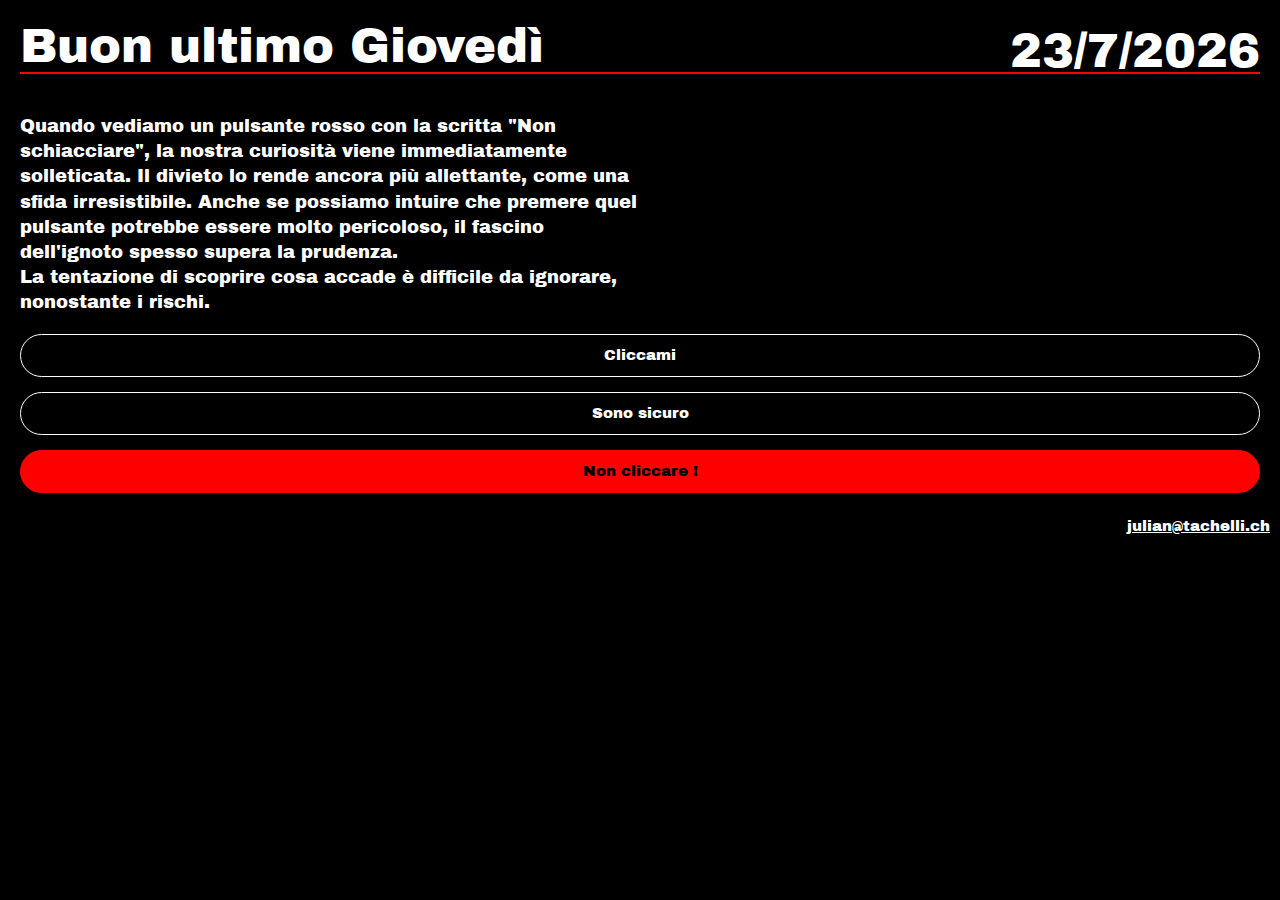
<file: Attività/Nome Cognome/Progetto Finale/index.html>
<!DOCTYPE html>
<html>
    <head>
        <meta name="viewport" content="width=devide-width, initial-scale=1.0">
        <link rel="stylesheet" href="assets/style/style.css">
         <script src="assets/script/script.js" defer></script>
        
    
    
    </head>

    <body>
        <div class="navigatore">
            <h2 id="titolo">Buon Mercoledì</h2>
            <h2 id="data">La data</h2>
        </div>

        <div class="corpo">
        <p class="paragrafo">
            Quando vediamo un pulsante rosso con la scritta "Non schiacciare", la nostra curiosità viene immediatamente solleticata. Il divieto lo rende ancora più allettante, come una sfida irresistibile. Anche se possiamo intuire che premere quel pulsante potrebbe essere molto pericoloso, il fascino dell'ignoto spesso supera la prudenza.<br> La tentazione di scoprire cosa accade è difficile da ignorare, nonostante i rischi.</p>
       

        <a href="https://tachelli.ch">
            <p class="links">Cliccami</p>
        </a>
        
        <a href="https://www.linkedin.com/in/julian-tachelli-6264561aa/">
            <p class="links">Sono sicuro</p>
        </a>
        <a class="gattino" onclick="clicks()">
            <p class="cattivo"> Non cliccare !</p>
        </a>
   
    </div>
     

        <div class="scarpa">
            <a href="mailto:julian@tachelli.ch"> julian@tachelli.ch</a>
        </div>

        
    </body>
</html>
</file>
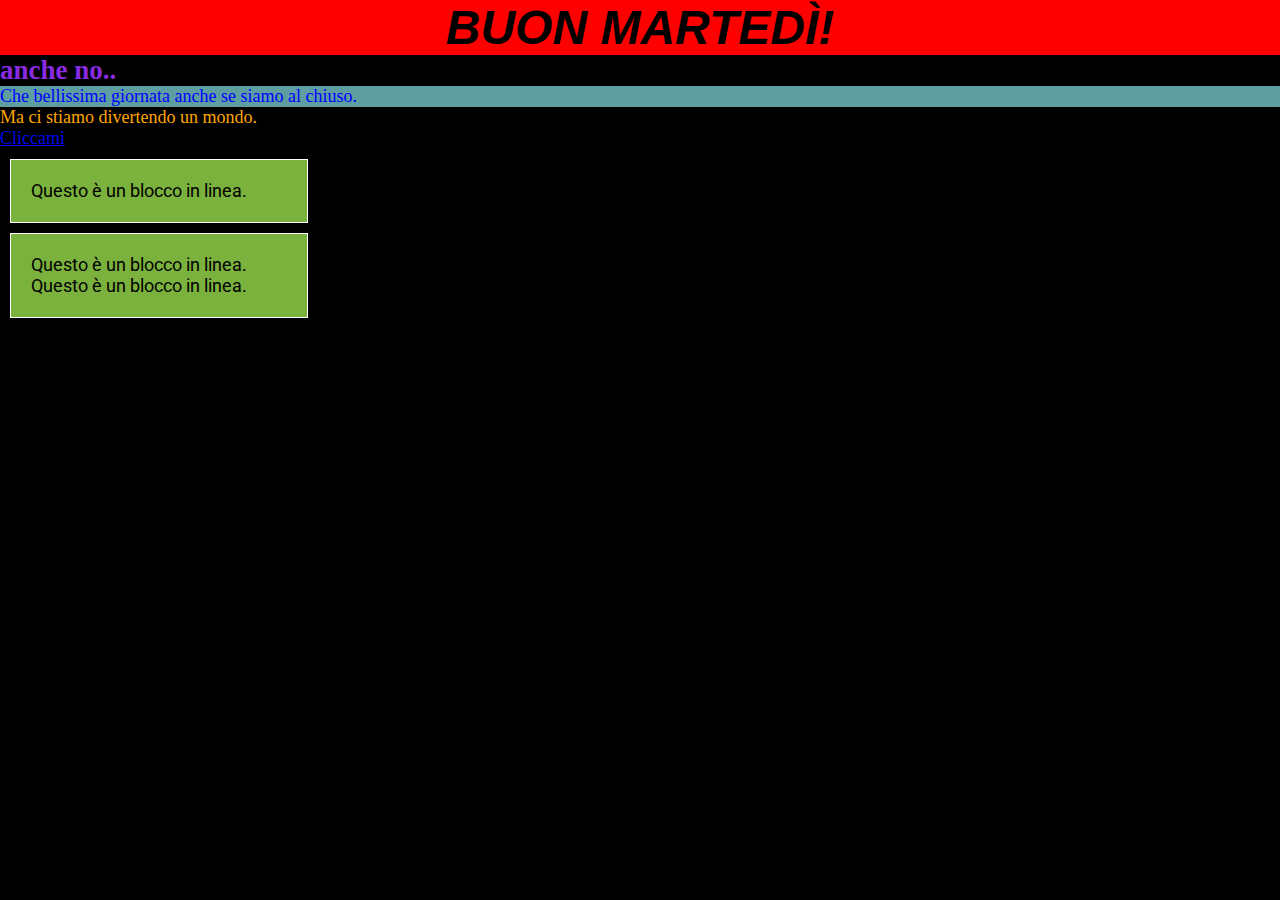
<file: Attività/Matteo Subet/Mini-Attività/CSS/index.html>
<!DOCTYPE html>
<html lang="it">
    <head>
        <title>Programmazione Web - Giorno 2</title>
        <link rel="stylesheet" href="assets/style.css">
        <link rel="preconnect" href="https://fonts.googleapis.com">
        <link rel="preconnect" href="https://fonts.gstatic.com" crossorigin>
        <link href="https://fonts.googleapis.com/css2?family=Roboto:ital,wght@0,100;0,300;0,400;0,500;0,700;0,900;1,100;1,300;1,400;1,500;1,700;1,900&display=swap" rel="stylesheet">
    </head>
    <body>
        <h1>Buon martedì!</h1>
        <h2 class="testo">anche no..</h2>
        <div class="introduzione">
            <p class="testo">Che bellissima giornata anche se siamo al chiuso.</p>
            <p id="secondoP">Ma ci stiamo divertendo un mondo.</p>
        </div>
        <a href="https:://google.com">Cliccami</a>
        <div class="contenitore">
            <p>Questo è un blocco in linea.</p>
        </div>
        <div class="contenitore">
            <p>Questo è un blocco in linea.<br>Questo è un blocco in linea.</p>
        </div>
    </body>
</html>
</file>
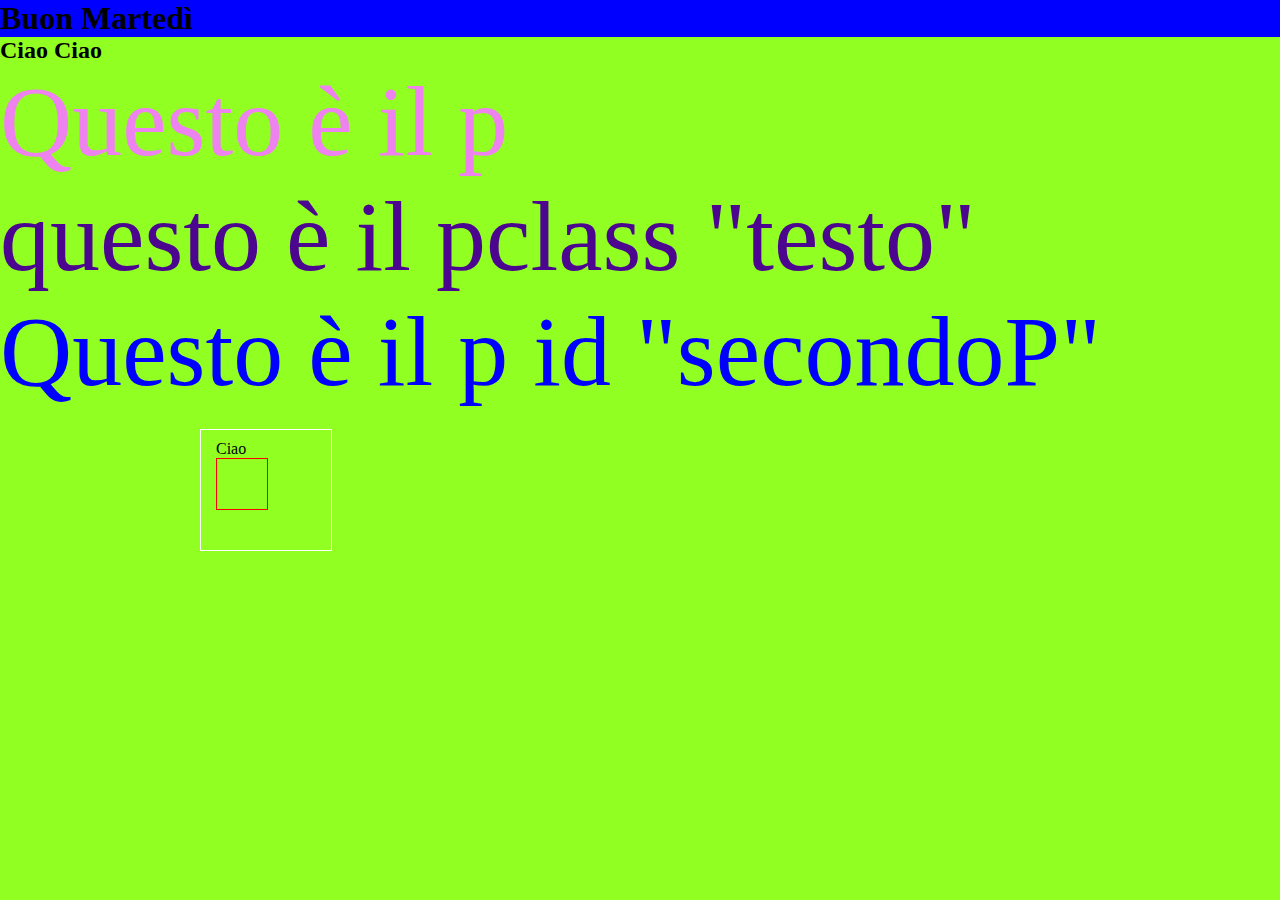
<file: Attività/Nome Cognome/Mini-Attività/CSS/index.html>
<!DOCTYPE html>
<html lang="it">
    <head>
        <title> Programmazione WEB giorno 2</title>
        <link rel="stylesheet" href="assets/style.css">

        <link rel="preconnect" href="https://fonts.googleapis.com">
        <link rel="preconnect" href="https://fonts.gstatic.com" crossorigin>
        <link href="https://fonts.googleapis.com/css2?family=Playwrite+CU:wght@100..400&display=swap" rel="stylesheet">
      
    </head>
    <body>
        <h1>Buon Martedì</h1>
        <h2>Ciao Ciao</h2>
        <div class="introduzione">
            <p>Questo è il p</p>
            <p class="testo"> questo è il pclass "testo"</p>
            <p id="secondoP">Questo è il p id "secondoP"</p>
        </div>
        <div class="box">
            <p>Ciao</p>
            <div id="figlio"></div>
        </div>
    </body>
</html>
</file>
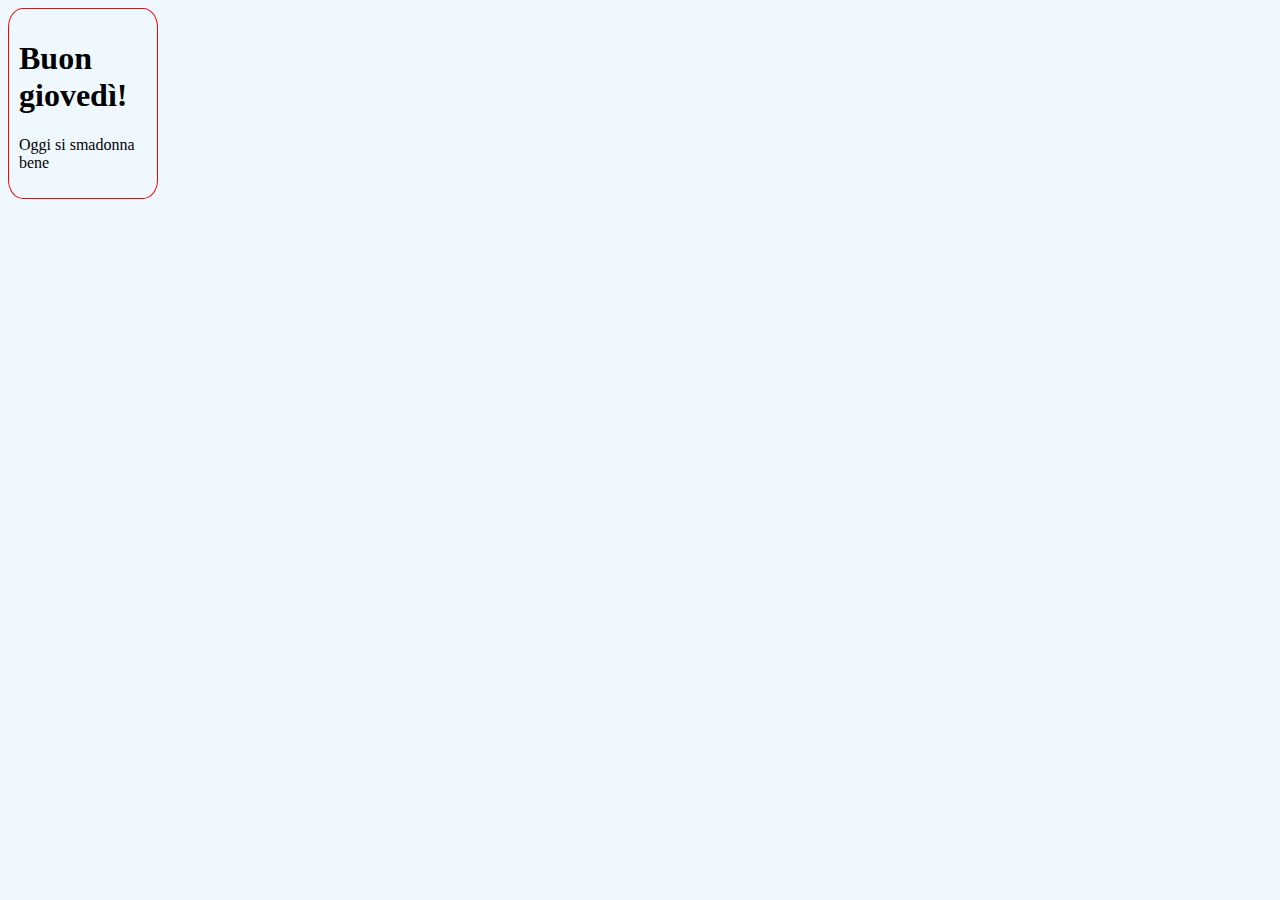
<file: Attività/Nome Cognome/Mini-Attività/JS/index.html>
<!DOCTYPE html>
<html lang="it">
    <head>
        <!-- <style>
            /* Questo è un foglio CSS*/
        </style>
       
       <script>
            //Questo è un foglio JS
        </script> -->
        <script src="assets/script.js" defer></script>
        <link rel="stylesheet" href="assets/style.css">
    </head>

    <body>
        <div class= "box">
        <h1 class="descrizione" id="titolo">Buon pomeriggio</h1>
        <p>Oggi si smadonna bene</p>
        </div>
    </body>


</html>
</file>
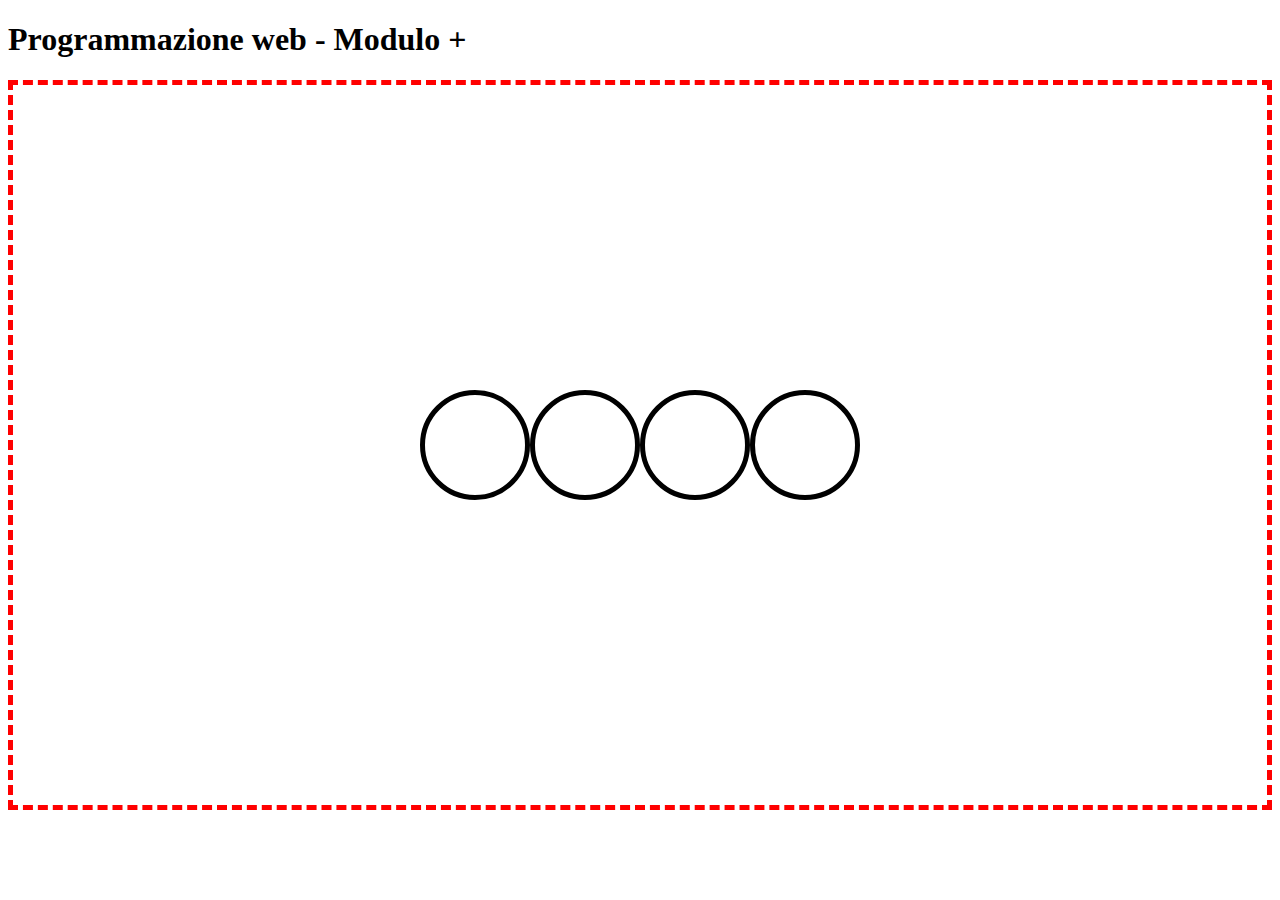
<file: Lezioni/CSS/Display Posizionamento/Flex/index.html>
<!DOCTYPE html>
<html>
    <head>
        <link rel="stylesheet" href="assets/style.css">
    </head>
    <body>
        <h1>Programmazione web - Modulo +</h1>
        <div class="contenitore">
            <div class="box"></div>
            <div class="box"></div>
            <div class="box"></div>
            <div class="box"></div>
        </div>
    </body>
</html>
</file>
<file: Attività/Nome Cognome/Progetto Finale/assets/style/style.css>
@import url('https://fonts.googleapis.com/css2?family=Archivo+Black&display=swap');

:root {
    --giallo: rgb(255, 255, 255);
    --accento: rgb(0, 213, 255);
}

body {
    font-family: 'Archivo Black', sans-serif; 
    font-weight: 400;
    font-size: 15px;
    background-color: rgb(0, 0, 0);
    color: var(--giallo);
    margin: 20px
}

.navigatore {
    border-bottom: 2px solid rgb(255, 0, 0);
    margin-bottom: 40px;

}

.navigatore h2 {
    margin: 5px 0;
    font-weight: 100;
    font-size: 3rem;
}

.corpo p {
    line-height: 1.4; 
}

.corpo a {
    color: var(--giallo);
    text-decoration: none;
}

.links {
    border: 1px solid var(--giallo);
    border-radius: 30px;
    text-align: center;
    padding: 10px;
}

.links:hover {
    color: black;
    background-color: var(--giallo);
}

.cattivo {
    border: 1px solid red;
    background-color: red;
    color: black;
    border-radius: 30px;
    text-align: center;
    padding: 10px;
}

.cattivo:hover {
    background-color: red;
    animation: blinker 0.2s linear infinite;
}

@keyframes blinker {
    50% {
        opacity: 0;
    }
}

.scarpa {
    width: 100%;
    padding: 10px;
    background-color: black;
    padding-bottom: 10px;
}

.scarpa a {
    text-decoration: underline;
    color: var(--giallo);
    float: right;
}

.scarpa p {
    display: inline;
}

.gattino {
    width: 100%;
}

@media (min-width: 1200px) {
    .paragrafo {
        width: 50%;
        font-size: 1.2em;
    }
    
    h2 {
        display: inline;
    }

    #data {
        float: right;
    }
}
</file>
<file: Attività/Matteo Subet/Mini-Attività/CSS/assets/style.css>
*{
    margin: 0;
}

body{
    background-color: black;
    color: white;
    font-size: 18px;
}

h1{
    font-family: Helvetica, Arial, sans-serif;
    font-weight: bold;
    font-style: italic;
    font-size: 3rem;
    text-transform: uppercase;
    text-align: center;
    color: red;
}

h1:hover{
    background-color: red;
    color: black;
    cursor: pointer;
}

.introduzione{
    color:blue;
}

#secondoP{
    color: orange;
}

h2.testo{
    color: blueviolet;
}

.introduzione .testo{
    background-color: cadetblue;
}

.box{
    width: 200px;
    height: 500px;
    padding: 10px;
    border: 1px solid white;
    margin: 10px auto 10px auto;
}

.sticky{
    position: sticky;
    top: 5px;
    height: max-content;
    background-color: red;
    margin: 5px auto 5px auto;
}

.box p{
    color: black;
    padding: 20px;
    text-align: center;
}

.fixed{
    position: fixed;
    top:5px;
    right: 5px;
    height: max-content;
    background-color: orange;
    margin: 5px auto 5px auto;
}

.absolute{
    position: absolute;
    top:5px;
    right: 5px;
    height: max-content;
    background-color: red;
    margin: 5px auto 5px auto;
}

.relative{
    position: relative;
    top: 10px;
    left: 5px;
    width: 30px;
    height: 30px;
    background-color: red;
}

.contenitore{
    background-color: rgb(123, 177, 61);
    color: #000;
    width: 20vw;
    border: 1px solid white;
    padding: 20px;
    margin: 10px;
}

.contenitore p{
    font-family: "Roboto", Helvetica, sans-serif;
    line-height: 120%;
}
</file>
<file: Attività/Nome Cognome/Mini-Attività/CSS/assets/style.css>
*{
margin: 0;
}

body{
background-color: rgb(145, 255, 34);
color: rgb(0, 0, 0);
margin: 0;
}

h1{
    color: red;
}
/* pseudoclassi si fa con i due punti */
h1:hover{
    background-color: blue;
    color: black;
    cursor: pointer;
}
/* Il punto e per chiamare le classi */
.introduzione{
    color: violet;
}

/* L'hastag per chiamare fli ID */
#secondoP{
    color: blue;
}

p.testo{
    color: rgb(76, 5, 143);
}

.testo,.introduzione{
    font-size: 100px;
}

.box{
    width: 100px;
    height: 100px;
    border: 1px solid white;
    padding: 10px 15px;
    margin: 20px 200px;
}

#figlio{
    width: 50%;
    height: 50%;
    border: 1px solid red;
}

.introduzione> {
    font-family: "Playwrite CU", cursive;

  }
</file>
<file: Attività/Nome Cognome/Mini-Attività/JS/assets/style.css>
body{
    background-color: aliceblue;
}
.box{
    border: 1px solid red;
    border-radius: 10%;
    width: 10vw;
    height: max-content;
    padding: 10px;

}
</file>
<file: Lezioni/CSS/Display Posizionamento/Flex/assets/style.css>
.contenitore {
    display: flex;
    justify-content: center; /* Centratura orizzontale  */
    align-items: center; /* Centratura verticale */
    height: 80vh;
    border: 5px dashed red; 
}

.box{
    width:100px;
    height:100px;
    border:5px solid black;
    border-radius: 50%;
}
</file>
